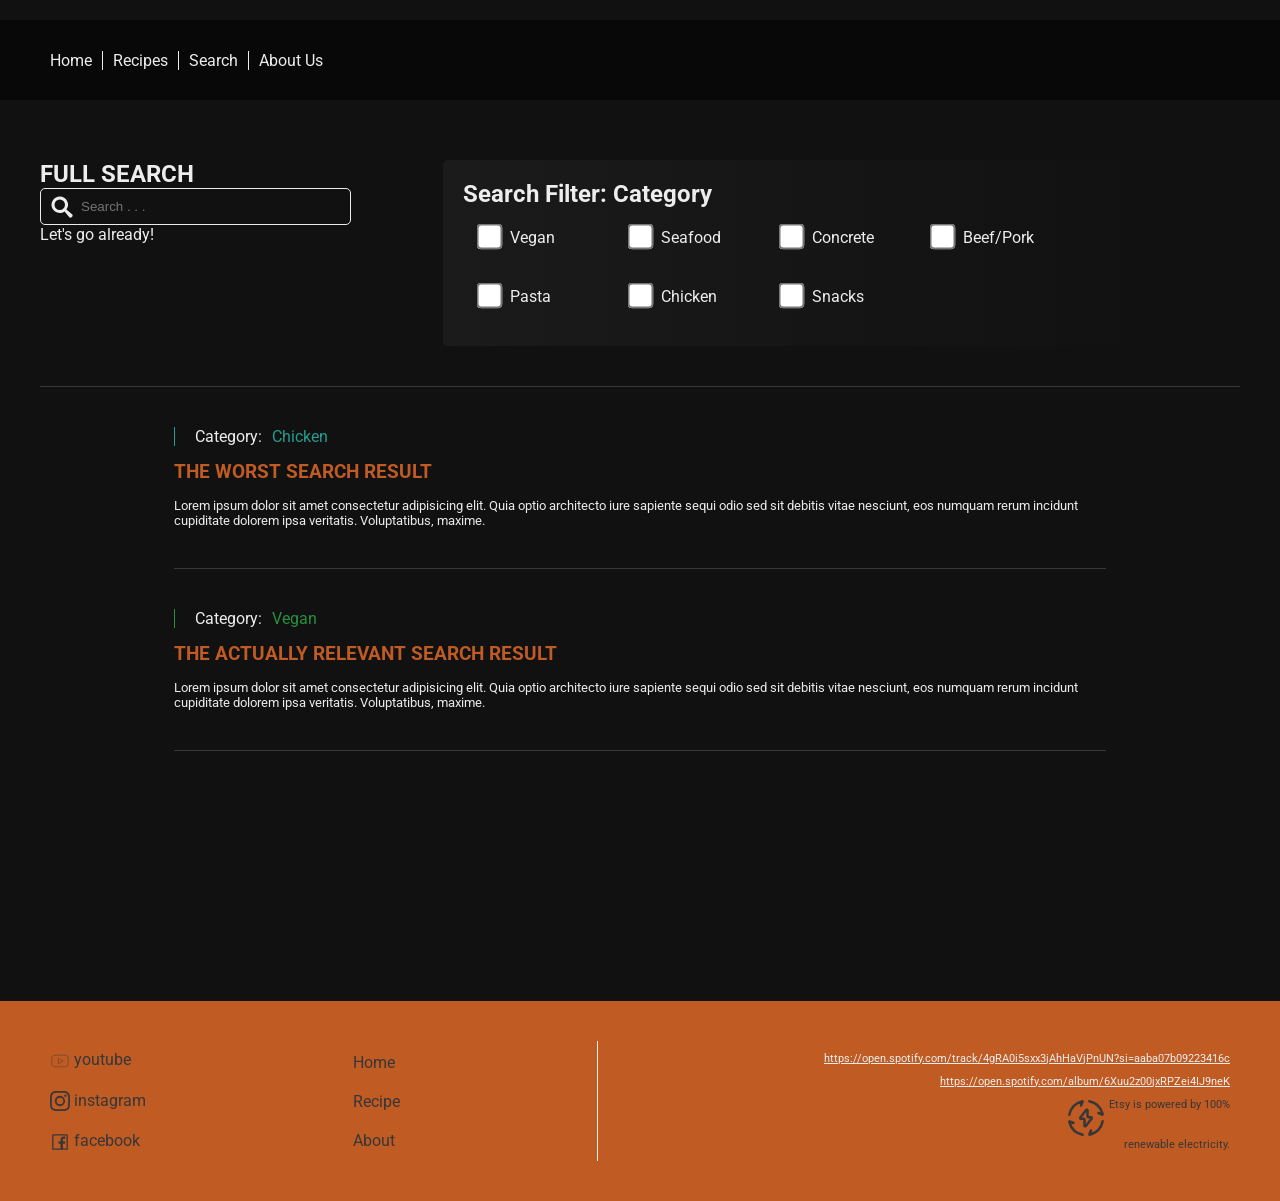
<file: RecipeSite/search.html>
<!DOCTYPE html>
<html lang="en">
<head>
    <meta charset="UTF-8">
    <meta name="viewport" content="width=device-width, initial-scale=1.0">
    <title>Document</title>
    <!-- roboto link-->
    <link rel="preconnect" href="https://fonts.googleapis.com">
    <link rel="preconnect" href="https://fonts.gstatic.com" crossorigin>
    <link href="https://fonts.googleapis.com/css2?family=Roboto:ital,wght@0,100..900;1,100..900&display=swap" rel="stylesheet">

     <link rel="stylesheet" href="css/stylesheet.css">
</head>
<body>
<div class="container">
    <!--navigation-->
     <!--navigation-->
    <nav class="navigation">
        <div class="menu-container">
            <ul>
                <li><a href="index.html">Home</a></li>
                <li><a href="recipe.html">Recipes</a></li>
                <li><a href="search.html">Search</a></li>
                <li><a href="about-us.html">About Us</a></li>
            </ul>

        </div>

        <div class="hamburger_menu">
            <span>

                <svg xmlns="http://www.w3.org/2000/svg" width="1em" height="1em" viewBox="0 0 24 24">
	<path d="M0 0h24v24H0z" fill="none" />
	<path fill="none" stroke="currentColor" stroke-linecap="round" stroke-linejoin="round" stroke-width="1.5" d="M2.72 5.19h18.56M2.72 11.94h18.56M2.72 18.81h18.56" />
</svg>

            </span>
        </div>

    </nav>

    <div class="mobile_menu">
        <ul>
            <li><a class="menu_item" href="index.html">Home</a></li>
            <li><a class="menu_item" href="recipe.html">Recipes</a></li>
            <li><a class="menu_item" href="search.html">Search</a></li>
            <li><a class="menu_item" href="about-us.html">About us</a></li>
        </ul>
    </div>

    <!--results-->

    <section class="results">

        <div class="results_search">
            <!-- MAKE THIS FLEX GRID? TO FOLLOW GRID? -->
             
            <div class="results_search_searchbar">
                <h2>FULL SEARCH</h2>

                <div class="search-box">
                    <span class="search-icon">
                        <svg xmlns="http://www.w3.org/2000/svg" width="1em" height="1em" viewBox="0 0 16 16">
	                        <path d="M0 0h16v16H0z" fill="none" />
	                        <path fill="currentColor" d="M6.5 1a5.5 5.5 0 0 1 4.437 8.749l3.556 2.846a1.351 1.351 0 1 1-1.898 1.898l-2.846-3.556A5.5 5.5 0 1 1 6.5 1m0 2a3.5 3.5 0 1 0 0 7a3.5 3.5 0 0 0 0-7" />
                        </svg>

                    </span>
                    <input type="text" placeholder="Search . . ." text="" class="results_search_input">
                </div>

                <p>Let's go already!</p>
            </div>
            <div class="results_search_buttons">
                <h2>Search Filter: Category</h2>
                <div class="results_search_buttons_buttons">
                    <div class="results_search_buttons_buttons_button">
                        <input type="checkbox" id="f1">
                        <label for="f1">   Vegan</label><br>
                    </div>
                    <div class="results_search_buttons_buttons_button">                      
                        <input type="checkbox" id="f2">
                        <label for="f2">   Seafood</label><br>
                    </div>
                    <div class="results_search_buttons_buttons_button">
                        <input type="checkbox" id="f3">
                        <label for="f3">   Concrete</label><br>
                    </div>
                    <div class="results_search_buttons_buttons_button">
                        <input type="checkbox" id="f4">
                        <label for="f4">   Beef/Pork</label><br>
                    </div>
                    <div class="results_search_buttons_buttons_button">
                        <input type="checkbox" id="f5">
                        <label for="f5">   Pasta</label><br>
                    </div>
                    <div class="results_search_buttons_buttons_button">
                        <input type="checkbox" id="f6">
                        <label for="f6">   Chicken</label><br>
                    </div>
                    <div class="results_search_buttons_buttons_button">
                        <input type="checkbox" id="f7">
                        <label for="f7">   Snacks</label><br>
                    </div>
 

                </div>
            </div>
        </div>

        <div class="results_box">
            <div data-category="Chicken" id="category-color" class="category_title"><p class="white">Category: </p><p data-category="Chicken" id="Chicken">Chicken</p></div>
            <h3>THE WORST SEARCH RESULT</h3>
            <h5>Lorem ipsum dolor sit amet consectetur adipisicing elit. Quia optio architecto iure sapiente sequi odio sed sit debitis vitae nesciunt, eos numquam rerum incidunt cupiditate dolorem ipsa veritatis. Voluptatibus, maxime.</h5>
        </div>

        <div class="results_box">
            <div data-category="Veg" id="category-color" class="category_title"><p class="white">Category: </p><p data-category="Veg" id="Chicken">Vegan</p></div>
            <h3>THE ACTUALLY RELEVANT SEARCH RESULT</h3>
            <h5>Lorem ipsum dolor sit amet consectetur adipisicing elit. Quia optio architecto iure sapiente sequi odio sed sit debitis vitae nesciunt, eos numquam rerum incidunt cupiditate dolorem ipsa veritatis. Voluptatibus, maxime.</h5>
        </div>

    </section>

       <!--feet-->
    <footer class="footer">
        <div class="footer_box">
           <div class="links">
              <div>   
<svg xmlns="http://www.w3.org/2000/svg" width="1em" height="1em" viewBox="0 0 48 48">
	<path d="M0 0h48v48H0z" fill="none" />
	<path fill="none" stroke="currentColor" stroke-linecap="round" stroke-linejoin="round" d="M43.112 14.394a5 5 0 0 0-3.533-3.533c-2.314-.894-24.732-1.332-31.236.025A5 5 0 0 0 4.81 14.42c-1.045 4.583-1.124 14.491.026 19.177a5 5 0 0 0 3.533 3.533c4.583 1.055 26.371 1.203 31.236 0a5 5 0 0 0 3.533-3.533c1.114-4.993 1.193-14.287-.026-19.203" />
	<path fill="none" stroke="currentColor" stroke-linecap="round" stroke-linejoin="round" d="M30.567 23.995L20.12 18.004v11.982Z" />
</svg>
                youtube</div>
              <div>
<svg xmlns="http://www.w3.org/2000/svg" width="1em" height="1em" viewBox="0 0 16 16">
	<path d="M0 0h16v16H0z" fill="none" />
	<path fill="currentColor" d="M8 0C5.829 0 5.556.01 4.703.048C3.85.088 3.269.222 2.76.42a3.9 3.9 0 0 0-1.417.923A3.9 3.9 0 0 0 .42 2.76C.222 3.268.087 3.85.048 4.7C.01 5.555 0 5.827 0 8.001c0 2.172.01 2.444.048 3.297c.04.852.174 1.433.372 1.942c.205.526.478.972.923 1.417c.444.445.89.719 1.416.923c.51.198 1.09.333 1.942.372C5.555 15.99 5.827 16 8 16s2.444-.01 3.298-.048c.851-.04 1.434-.174 1.943-.372a3.9 3.9 0 0 0 1.416-.923c.445-.445.718-.891.923-1.417c.197-.509.332-1.09.372-1.942C15.99 10.445 16 10.173 16 8s-.01-2.445-.048-3.299c-.04-.851-.175-1.433-.372-1.941a3.9 3.9 0 0 0-.923-1.417A3.9 3.9 0 0 0 13.24.42c-.51-.198-1.092-.333-1.943-.372C10.443.01 10.172 0 7.998 0zm-.717 1.442h.718c2.136 0 2.389.007 3.232.046c.78.035 1.204.166 1.486.275c.373.145.64.319.92.599s.453.546.598.92c.11.281.24.705.275 1.485c.039.843.047 1.096.047 3.231s-.008 2.389-.047 3.232c-.035.78-.166 1.203-.275 1.485a2.5 2.5 0 0 1-.599.919c-.28.28-.546.453-.92.598c-.28.11-.704.24-1.485.276c-.843.038-1.096.047-3.232.047s-2.39-.009-3.233-.047c-.78-.036-1.203-.166-1.485-.276a2.5 2.5 0 0 1-.92-.598a2.5 2.5 0 0 1-.6-.92c-.109-.281-.24-.705-.275-1.485c-.038-.843-.046-1.096-.046-3.233s.008-2.388.046-3.231c.036-.78.166-1.204.276-1.486c.145-.373.319-.64.599-.92s.546-.453.92-.598c.282-.11.705-.24 1.485-.276c.738-.034 1.024-.044 2.515-.045zm4.988 1.328a.96.96 0 1 0 0 1.92a.96.96 0 0 0 0-1.92m-4.27 1.122a4.109 4.109 0 1 0 0 8.217a4.109 4.109 0 0 0 0-8.217m0 1.441a2.667 2.667 0 1 1 0 5.334a2.667 2.667 0 0 1 0-5.334" />
</svg>
                instagram</div>
              <div>
<svg xmlns="http://www.w3.org/2000/svg" width="1em" height="1em" viewBox="0 0 1024 1024">
	<path d="M0 0h1024v1024H0z" fill="none" />
	<path fill="currentColor" d="M880 112H144c-17.7 0-32 14.3-32 32v736c0 17.7 14.3 32 32 32h736c17.7 0 32-14.3 32-32V144c0-17.7-14.3-32-32-32m-32 736H663.9V602.2h104l15.6-120.7H663.9v-77.1c0-35 9.7-58.8 59.8-58.8h63.9v-108c-11.1-1.5-49-4.8-93.2-4.8c-92.2 0-155.3 56.3-155.3 159.6v89H434.9v120.7h104.3V848H176V176h672z" />
</svg>
                facebook</div>
           
            </div>
           <div class="refs">
              <div>Home</div>
              <div>Recipe</div>
              <div>About</div>
         </div>
         <div class="right_box"></div>
          <div class="ekstra">
              <div><a href="https://open.spotify.com/track/4gRA0i5sxx3jAhHaVjPnUN?si=aaba07b09223416c">https://open.spotify.com/track/4gRA0i5sxx3jAhHaVjPnUN?si=aaba07b09223416c</a></div>
              <div><a href="https://open.spotify.com/album/6Xuu2z00jxRPZei4IJ9neK">https://open.spotify.com/album/6Xuu2z00jxRPZei4IJ9neK</a></div>
               <div>
<svg xmlns="http://www.w3.org/2000/svg" width="1em" height="1em" viewBox="0 0 24 24">
	<path d="M0 0h24v24H0z" fill="none" />
	<g fill="none" stroke="currentColor" stroke-linecap="round" stroke-width="1.5">
		<path d="M2 10c.78-3.816 3.67-6.87 7.406-7.91c.314-.087.47-.131.555-.038c.085.094.022.248-.102.558L9 4.5M14 2c3.816.78 6.87 3.67 7.91 7.406c.087.314.131.47.038.555c-.094.085-.248.022-.558-.102L19.5 9m2.5 5c-.78 3.816-3.67 6.87-7.406 7.91c-.314.087-.47.131-.555.038c-.085-.094-.022-.248.102-.558L15 19.5M10 22c-3.816-.78-6.87-3.67-7.91-7.406c-.087-.314-.131-.47-.038-.555c.094-.085.248-.022.558.102L4.5 15" />
		<path stroke-linejoin="round" d="m8.613 11.665l3.499-4.492c.274-.351.787-.132.787.336v3.476c0 .28.2.508.449.508h1.702c.386 0 .592.514.337.842l-3.499 4.492c-.274.351-.787.132-.787-.336v-3.476c0-.28-.2-.508-.449-.508H8.95c-.386 0-.593-.514-.337-.842" />
	</g>
</svg>
                Etsy is powered by 100%<br>
renewable electricity.</div>
            </div>
        </div>
    </footer>

</div>    
</body>
</html>
</file>
<file: RecipeSite/css/stylesheet.css>
/* can be used throughout the code by using var() */
:root {
    /* dimensionas */
    --width-full: 100%;
    --width-12col: 1200px;

    /* grid settings */
    --grid-gap: 10px;
    --padding-default: 20px; 

    /* colors */
    --background-color-navigation: #00000088;
    --background-color-light: #ededed;
    --background-color-dark-bg: #111111;
    --color-primary: #bf5b23;
    --color-white: #ffffff;
    --color-dark: #373737;
    --color-light: #ebebeb;

    /* color swatch categories */
    --category-seafood: #3e30e2;
    --category-chicken: #249c8e;
    --category-meats: #d09189;
    --category-veg: #298f3f;
    --category-misc: #9a951e;
    --category-desserts: #9374eb;
    --category-pasta: #bf5b23;
}

/* data category */
div[data-category="Seafood"] {
    border-left: 1px solid var(--category-seafood);

}
p[data-category="Seafood"] {
    color: var(--category-seafood);
} 
span[data-category="Seafood"] {
    color: var(--category-seafood);
} 

div[data-category="Chicken"] {
    border-left: 1px solid var(--category-chicken);

}
p[data-category="Chicken"] {
    color: var(--category-chicken);
} 
span[data-category="Chicken"] {
    color: var(--category-chicken);
} 

div[data-category="Meats"] {
    border-left: 1px solid var(--category-meats);

}
p[data-category="Meats"] {
    color: var(--category-meats);
}
span[data-category="Meats"] {
    color: var(--category-meats);
}

div[data-category="Desserts"] {
    border-left: 1px solid var(--category-desserts);

}
p[data-category="Desserts"] {
    color: var(--category-desserts);
}
span[data-category="Desserts"] {
    color: var(--category-desserts);
}

div[data-category="Pasta"] {
    border-left: 1px solid var(--category-pasta);

}
p[data-category="Pasta"] {
    color: var(--category-pasta);
}
span[data-category="Pasta"] {
    color: var(--category-pasta);
}

div[data-category="Veg"] {
    border-left: 1px solid var(--category-veg);

}
p[data-category="Veg"] {
    color: var(--category-veg);
}
span[data-category="Veg"] {
    color: var(--category-veg);
}

div[data-category="Misc"] {
    border-left: 1px solid var(--category-misc);

}
p[data-category="Misc"] {
    color: var(--category-misc);
}
span[data-category="Misc"] {
    color: var(--category-misc);
}

/* data catalog end */

* {
    margin: 0;
    padding: 0;
    box-sizing: border-box;
}

body {
    width: var(--width-full);
    font-family: "Roboto", sans-serif;
    height: 100%;
    position: relative;
    background-color: var(--background-color-dark-bg);
   /* counter-reset: section; */
}

.container {
    display: grid;
    grid-template-rows: auto;
    gap:var(--grid-gap);
    width: var(--width-full);

}

.navigation, .hero, .image_section, .footer {
    width: var(--width-full); /* make it full wiff */
}

.todays_recipes, .categories, .content_area {
    width: var(--width-12col);
    margin: 0 auto 0 auto ;
}

.navigation {
    width: var(--width-full);
    height: 80px;
    position: absolute;
    background-color: var(--background-color-navigation);
    padding: 20px;
    display: flex;
    justify-content: center;
    align-items: center;
    top:20px;
    left:0;
    z-index: 999;

}

/*  For Cool Floaty Later JS */

.navigation.fixed {
    position: fixed;
    top:0;
    width: 100%;
    z-index: 1000;
}

/* hamburger menu */

.hamburger_menu {
    display: none;
    color: var(--color-light);
    font-size: 24px;
}

.mobile_menu {
    display: none;
}

/* MENU CONTAINER SECTION */

.menu-container {
    width: var(--width-12col);
}

.menu-container ul {
    display: flex;
}

.menu-container ul li {
    list-style: none;
}

.menu-container a {
    padding: 0 10px;
    text-decoration: none;
    color:var(--background-color-light);
}

.menu-container a:hover {
    transition: 0.2s;
    color:var(--color-primary);
}

.menu-container li:not(:first-child) {
    border-left: 1px solid var(--background-color-light);
}

/* HERO SECTION */

.hero {
    display: flex;
    justify-content: center;
    color: var(--background-color-light);
    position: relative;
    width: var(--width-full);
    top: 0;
    min-height: 600px;
    height: auto;
    margin: 0;
    background-image: url("https://picsum.photos/id/1062/1920/800");
    background-size: cover;
    background-position: center;
}

.hero-container {
    width: var(--width-12col);
    height: 100%;
    display: grid;
    grid-template-columns: auto auto auto;
    grid-template-rows: repeat(3, auto);
    gap:var(--grid-gap)
}

.hero-text {
    grid-column: 1/ span 4; /* spanning four coloms */
    grid-row: 1;
    margin-top: 200px;
}

.hero-text h4, h6 { /* both */
    padding: 0;
    margin: 0;
}

.hero-text h4 {
    font-weight: 400;
    font-size: 34px;
    text-transform: uppercase;
}

.hero-text h6 {
    font-weight: 400;
    font-size: 12px;
    text-transform: uppercase;
}
/* HERO SEARCHBOX SECTION */
.hero-search {
    grid-column: 2 / span 3;
    grid-row: 2;
    margin-top: 50px;
}

.search-box {
    position: relative;
    display: flex;
    align-items: center;
}

.search-input {
    padding: 10px 20px 10px 40px;
    background-color: transparent;
    border-radius: 5px;
    border: 1px solid var(--color-light);
    outline: none;
    color: var(--background-color-light);
}

.search-input::placeholder {
    color: var(--background-color-light);
}

.search-icon {
    left: 10px;
    position: absolute;
    font-size: 24px;
    display: flex;
    align-content: center;
}

/* Todays Recipes Div Stuff */

.todays_recipes {
    height: fit-content;
    width: var(--width-12col);
    display: grid;
    grid-template-rows: 130px auto;
    grid-template-columns: 1fr;
    gap: var(--grid-gap);

}

.todays_recipes_headline { /* BUG HERE BUG HERE */
    height: 60px;
    color: var(--color-light);
    border-bottom: 1px solid var(--color-light);
    display: flex;
    justify-content: flex-start;
    align-items: center;
    font-size: 37px;
    text-transform: uppercase;
    font-weight: 700;
    margin-top: 70px;
    margin-bottom: 10px;
}

.todays_recipes_headline_p {
    color: var(--color-primary);
    margin-left: 14px;
}

.todays_recipes_content {
    display: grid;
    grid-template-columns: repeat(4, 1fr);
    gap: var(--grid-gap);
    height: fit-content;
    width: var(--width-12col);
}

.todays_recipes_content_block {
    background-color: var(--background-color-light);
    border-radius: 5px;
    display:flex;
    flex-direction: column;
    position: relative;
}

.todays_recipes_content_block_text {
    padding: 20px;
    color: var(--color-dark);
    display: flex;
    flex-direction: column;
    justify-content: space-between;
    flex:1;
}

.todays_recipes_content_block_text_top h5 {
    font-weight: 700;
    font-size: 20px;
    margin-bottom: 10px;
    text-transform: uppercase;
}

.todays_recipes_content_block_text_top p {
    font-size: 16px;
}

.todays_recipes_content_block_image img {
    height: 200px;
    width: 100%;
    background-size: cover;
    background-position: center;
}

.todays_recipes_content_block_text_bottom {
    display: flex;
    justify-content: space-between;
    margin: 20px 0 0 0;
}

.todays_recipes_content_block_text_bottom_left {
    display: flex;
    justify-content: space-between;
    padding: 0 0 0 10px;
    flex-direction: column;
}

.todays_recipes_content_block_text_bottom_left p {
    font-size: 14px;
    font-weight: 400;
    text-transform: uppercase;
    /* data category */
}

.todays_recipes_content_block_text_bottom_right_button button {
    background-color: var(--color-dark);
    border: 1px solid var(--background-color-light);
    border-radius: 5px;
    padding: 8px 16px;
    font-size: 14px;
    font-weight: 400;
    cursor: pointer;
}

.todays_recipes_content_block_text_bottom_right_button button a {
    text-decoration: none;
    color: var(--color-light);
    text-transform: uppercase;
    font-size: 12px;
}

.todays_recipes_content_block_text_bottom_right_button button a:hover {
    transition: 0.2s;
    text-decoration: none;
    color: var(--color-primary);
    text-transform: uppercase;
    font-size: 12px;
}

.categories_content {
    display: flex;
    background-color: var(--background-color-light);
    justify-content: space-evenly;
    gap: var(--grid-gap);
    padding: 20px 0;
    border-radius: 5px;
    margin: 10px auto;
}

.categories_content_block {
    display: flex;
    justify-content: center;
    align-items: center;
    font-size: 16px;
    font-weight: 700;
    text-transform: uppercase;
    flex-direction: column;
}

.categories_content_block svg {
  font-size: 40px;
}

/* image sextion start */
.image_section {
    height: 400px;
    display: flex;
    justify-content: center;
    background-image: url("https://picsum.photos/1920/400");
    background-size: cover;
    background-position: center;
    clip-path: polygon(0 0, 100% 20%, 100% 100%, 0% 100%);
    margin: 150px auto auto auto;
}

.image_section_controller {
    width: var(--width-12col);
    display: grid;
    grid-template-columns: repeat(12, 1fr);
    grid-template-rows: 100px auto 50px;
}

.image_section_controller_box {
    grid-row: 2;
    grid-column: 9 / span 4;
    height: fit-content;
    background-color: var(--background-color-light);
    padding: 30px;
    border-radius: 5px;
}

.image_section_controller_box h4 {
    font-size: 24px;
    color: var(--color-primary);
    text-transform: uppercase;
    padding: 0 0 20px 0;
    font-weight: 700;
}

.image_section_controller_box p {
    font-size: 14px;
    color: var(--color-dark);
}

/* content area block area*/

.content_area_block {
    width: var(--width-12col);
    display: flex;
    flex-wrap: wrap;
    justify-content: center;
}

.content_area_block_box {
    background-color: var(--background-color-light);
    width: 50%;
    height: 300px;
    display: flex;
    justify-content: center;
    flex-direction: column;
    padding: 0 0 0 90px;
    gap: var(--grid-gap);
}

.content_area_block_box h4 {
    font-size: 24px;
    color: var(--color-primary);
    font-weight: 600;
    text-transform: uppercase;
}

.content_area_block_box_toptext {
    border-left: 1px solid var(--color-primary);
    padding: 0 0 0 10px;
}

.content_area_block_box_toptext p {
    font-size: 14px;
    color: var(--color-dark);
    font-weight: 700;
}

.content_area_block_box_image {
    background-color: var(--category-meats);
    width: 50%;
    height: 300px;
    display: flex;
    justify-content: center;
    flex-direction: column;
}

.content_area_block_box_image img {
    height: 400px;
    display: flex;
    justify-content: center;
    background-image: url("https://picsum.photos/1920/400");
    background-size: cover;
    background-position: center;
}

.content_area_block_box_text p {
    font-size: 14px;
    font-weight: 400;
    color: var(--color-dark);
}

.content_area_block_box_button button {
    background-color: var(--color-dark);
    border: 1px solid var(--background-color-light);
    border-radius: 5px;
    padding: 10px 50px;
    font-size: 14px;
    font-weight: 400;
    cursor: pointer;
}

.content_area_block_box_button button  a {
    text-decoration: none;
    color: var(--color-light);
    text-transform: uppercase;
}

.content_area_block_box_button button a:hover {
    transition: 0.2s;
    text-decoration: none;
    color: var(--color-primary);
    text-transform: uppercase;
}

/* footer area :]]]]] */


.footer {
    background-color: var(--color-primary);
    width: var(--width-full);
    height: 200px;
    margin: 200px 0 0 0;
    display: flex;
    justify-content: center;
}

.footer_box {
    width: var(--width-12col);
    display: flex;
    justify-content: space-between;
    align-items: center;
    /*  lav plads mellem dem ? */
}

/* text boks TEXT */
.footer_box * {
    color: var(--color-dark);
}

.footer_box .links {
    height: var(--width-full);
    width: auto;
    display: flex;
    flex-direction: column;
    justify-content: center;
    margin: 0 10px;
}

.footer_box .links svg {
    font-size: 20px;
    vertical-align: middle;
}

.footer_box .links div {
    margin: 10px 0;
}

.footer_box .refs {
    height: var(--width-full);
    width: auto;
    display: flex;
    flex-direction: column;
    justify-content: center;
}

.footer_box .refs div {
    margin: 10px 0;
}

.footer_box .right_box {
    height: 60%;
    width: 20px;
    border-left: 1px solid var(--color-light);
}

.footer_box .ekstra  {
    font-size: 11px;
    text-align: right;
}

.footer_box .ekstra a {
    color: var(--background-color-light);
}

.footer_box .ekstra div {
    margin: 10px 10px;
}

.footer_box .ekstra svg {
    font-size: 40px;
    vertical-align:top;
}


/* SEARCH HTML */

.results h3 {
    color: var(--color-primary);
}

.results h5 {
    color: var(--color-light);
}

.results .white {
    color: var(--background-color-light);
}

.results {
    margin: 100px 0 0 0;
    width: var(--width-full);
    height: auto;
    display: flex;
    align-items: center;
    flex-direction: column;
}

.results_search {
    width: var(--width-12col);
    height: 100%;
    display: grid;
    grid-template-columns: repeat(12, 1fr);
    grid-template-rows: repeat(1, auto);
    gap:var(--grid-gap);

    padding-bottom: 40px;
    margin-bottom: 40px;
    margin-top: 60px;
    border-bottom: 1px solid var(--color-dark);
}

.results_search * {
    color: var(--background-color-light);
}

.results_search_searchbar {
    grid-column: 1/ span 4; /* spanning 1 col*/
    grid-row: 1;
}

.results_search_buttons {
    grid-column: 5/ span 7; /* spanning 1 col*/
    grid-row: 1;
    background-image: linear-gradient(90deg,#37373740,#00000000);
    padding: 20px;
    border-radius: 5px;
}

.results_search_buttons_buttons {
    color: var(--background-color-light);
    width: auto;
    display: flex;
    flex-wrap: wrap;
}

.results_search_buttons_buttons_button {
    width: 23%;
    padding: 20px;
}

.results_search_buttons_buttons_button input {
    transform: scale(2);
    margin-right: 10px;
    accent-color: var(--color-primary);
}

.results_search_input {
    padding: 10px 100px 10px 40px;
    background-color: transparent;
    border-radius: 5px;
    border: 1px solid var(--color-light);
    outline: none;
    color: var(--background-color-light);
}

.results_box {
    width: 932px;
    display: flex;
    flex-direction: column;
    justify-content: center;

    padding-bottom: 40px;
    margin-bottom: 40px;
    border-bottom: 1px solid var(--color-dark);
}

.results_box h3, .results_box h5 {
    padding: 15px 0 0 0;
}

.results_box h5 {
    font-weight: 400;
}

.results_box .category_title {
    display: flex;
    padding: 0 0 0 20px;
    gap: 10px;
}

/* RECIPE HTML */
.recipedesc {
    width: var(--width-full);
    display: flex;
    justify-content: center;
    margin-top: 160px;
}

.recipedesc_block {
    display: flex;
    width: var(--width-12col);
    justify-content: center;
}

.recipedesc_left {
    width: 600px;
}

.recipedesc_left_title p {
    color: var(--color-primary);
    margin-bottom: 10px;
}

.recipedesc_left_title h4 {
    font-size: 40px;
    font-weight: 400;
    color: var(--color-light);
}

.recipedesc_left_title h3 {
    font-size: 48px;
    font-weight: 700;
    color: var(--color-light);
    padding-bottom: 10px;
}

.recipedesc_left_title2 {
    color: var(--color-light);
    margin-bottom: 10px;
}

.recipedesc_left_info {
    display: flex;
    width: 400px;
    justify-content: space-between;
    padding-bottom: 10px;
}

.recipedesc_left_info_box {
    color: var(--color-light);
}

.recipedesc_left_buttons {
    display: flex;
    flex-direction: row;
    gap: 15px;
}

.recipedesc_left_buttons_button {
    margin-top: 10px;
    padding: 10px 10px 10px 40px;
    background-color: transparent;
    border-radius: 5px;
    border: 1px solid var(--color-light);
    outline: none;
    color: var(--background-color-light);
}

.recipedesc_icon {
    color:var(--color-light);
    left: 10px;
    position: absolute;
    font-size: 24px;
    display: flex;
    align-content: center;
}

.recipedesc_left_title {
    color: white;
    font-weight: 500;
    text-transform: uppercase;
}

.recipedesc_left_ingredients ul {
    height: 200px;
    display: flex;
    flex-wrap: wrap;
    flex-direction: column;
}

.recipedesc_left_ingredients_i {
    color: var(--color-light);
    font-size: 13px;
    word-wrap: break-word;
    width: 200px;
    font-weight: 200;
    margin-bottom: 5px;
}

.recipe_icon {
    color: var(--color-primary);
}

.recipe_image {
    width: 350px;
    margin: 0 125px;
}

.recipe_instructions {
    width: var(--width-full);
    display: flex;
    justify-content: center;
}

.recipe_instructionsblock {
    width: var(--width-12col);

}

.recipe_instructionsblock ol {
    width: 700px;
}

.recipedesc_instructions_instruction {
    color: var(--color-light);
    margin-top: 20px;
    font-weight: 300;
}
/*
.recipedesc_instructions_instruction::before { counts up so i dont have to manually 
  counter-increment: section;
  content: "" counter(section) ". ";
} 
*/


/* ABOUT ME SECTION */

.about {
    width: var(--width-full);
    display: flex;
    justify-content: center;
    margin-top: 100px;
}

.aboutblock {
    display: flex;
    width: var(--width-12col);
    justify-content: center;
    flex-direction: column;
}

.about_image {
    width: var(--width-12col);
    object-fit: cover;
}

.aboutblock_p {
    color: var(--color-light);
}

.aboutblock h3 {
    color: var(--color-primary);
    margin-top: 20px;
    font-size: 20px;
}

/* REPONSIVE RESPONSE RESPONI RESPONSIVE WEB DESIGN RWD */

@media (width <= 768px) {

    :root {
        --width-12col: 100%;
    }

    .menu-container {
        display: none;
    }

    .hamburger_menu {
        display:block;
    }

    .mobile_menu {
        display:block;
        position: fixed;
        top: 0px;
        right: 0px;
        height: 100%;
        background-color: var(--color-dark);
        box-shadow: -2px 0 5px #00000080;
        transform: translateX(110%);
        z-index: 999;
        transition: transform 0.3s ease-in-out, opacity 0.3s ease-in-out;
    }

    .mobile_menu.open {
        visibility: visible;
        opacity: 1;
        transform: translateX(0);
        transition: transform 0.3s ease-in-out, opacity 0.3s ease-in-out;
    }

    .mobile_menu ul {
        padding: 0;
    }

    .mobile_menu ul li {
        list-style: none;
        padding: 15px;
    }

    .mobile_menu ul li a {
        color: var(--color-light);
        text-decoration: none;
    }

    .mobile_menu .menu_item {
        display: block;
        padding: 15px;
        font-weight: 700;
        text-transform: uppercase;
    }

    .hero-text {
    grid-column: 2/ span 4; /* spanning four coloms */
    grid-row: 1;
    margin-top: 200px;
    }

    .hero-text h4 {
    font-weight: 400;
    font-size: 8.5vw;
    text-transform: uppercase;
    }   

    .hero-text h6 {
    font-weight: 400;
    font-size: 4.5vw;
    text-transform: uppercase;
    }

    .hero-search {
    grid-column: 2 / span 3;
    grid-row: 2;
    margin-top: 50px;
    }

    .search-input {
    padding: 20px 40vw 20px 50px; 
    font-size: 18px; 
    }

    .search-icon {
    left: 10px;
    position: absolute;
    font-size: 30px;
    display: flex;
    align-content: center;
    }

    /* RECIPES */
    .todays_recipes, .categories, .content_area {
        width: 90%;
    }

    .todays_recipes_content {
        grid-template-columns: repeat(1, 1fr);
        width:var(--width-full);
    }

    .todays_recipes_content_block_image img {
        height: 300px; 
        width: 100%;
        object-fit: cover;
    } 

/* Categories */

    .categories_content {
        flex-wrap: wrap;
        justify-content: flex-start;
    }

    .categories_content_block {
        width: 45%;
        margin: 5px;
    }

    .categories_content_block svg {
        font-size: 70px;
    }

    .image_section {
        display: none;
    }  

    /* Content area */

    .content_area_block_box_image {
        display:none;
    }

    .content_area_block_box {
        width: 100%;
        padding: 0 25%;
        background: #00000077 url("https://picsum.photos/1920/400") no-repeat;
        background-blend-mode: darken;
        background-size: cover;
        background-position: center;
    }

    .content_area_block_box_button button {
    margin: 45px 0 0 45%;
    }

    .content_area_block_box_toptext p {
    font-size: 14px;
    color: var(--color-light);
    font-weight: 700;
    }

    .content_area_block_box_text p {
    font-size: 14px;
    font-weight: 400;
    color: var(--color-light);
    }

}
</file>
